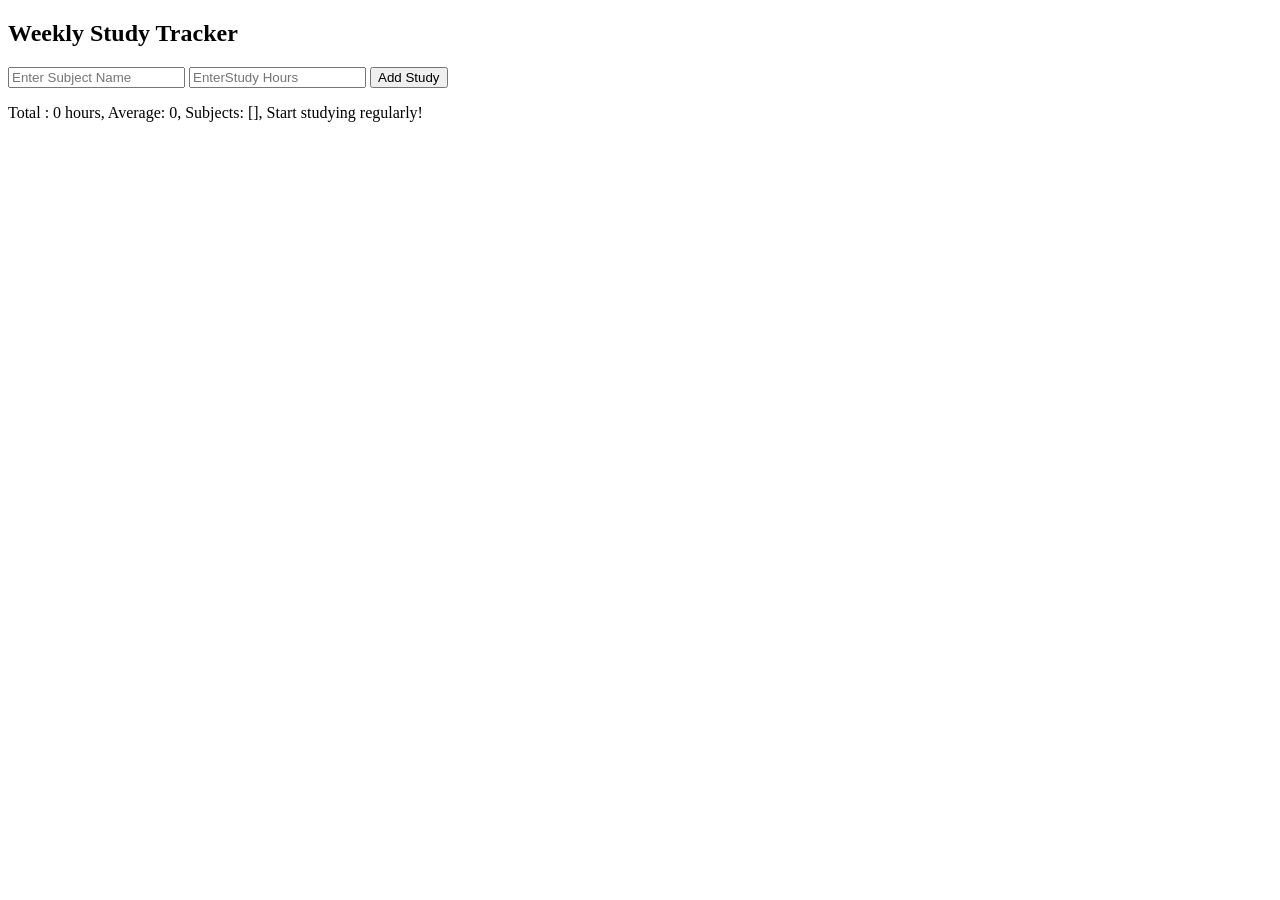
<file: Spring_261_final_setA_q1/index.html>
<!DOCTYPE html>
<html lang="en">
<head>
    <meta charset="UTF-8">
    <meta name="viewport" content="width=device-width, initial-scale=1.0">
    <title>Document</title>
</head>
<body>
    <h2>Weekly Study Tracker</h2>
    <input type="text" id="subjectInput" placeholder="Enter Subject Name">
    <input type="number" id="hourInput" placeholder="EnterStudy Hours">
    <button onclick="addStudy()">Add Study</button>

    <p id ="label">Total : 0 hours, Average: 0, Subjects: [], Start studying regularly!</p>

    <script src = "script.js" ></script>
  
</html>
</file>
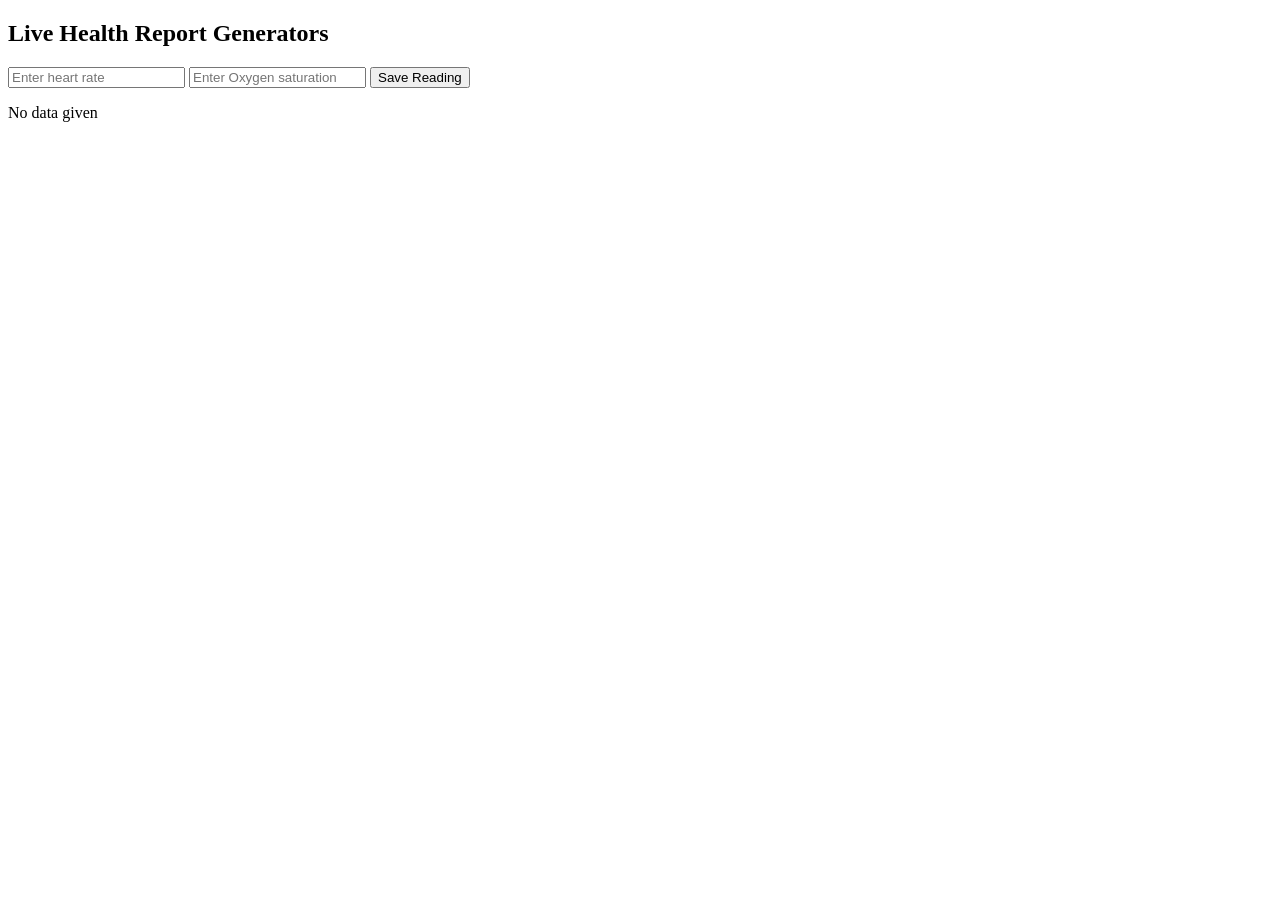
<file: Spring_261_final_setB_q1/index.html>
<!DOCTYPE html>
<html lang="en">
<head>
    <meta charset="UTF-8">
    <meta name="viewport" content="width=device-width, initial-scale=1.0">
    <title>Document</title>
</head>
<body>

    <h2>Live Health Report Generators</h2>
    <input type="text" name="" id="heart_rate" placeholder="Enter heart rate">
    <input type="text" name="" id="oxygen_saturation" placeholder="Enter Oxygen saturation">
    <button onclick="saveReading()">Save Reading</button>


    <p id ="label">No data given</p>

    <script src = "script.js"></script>

</body>
</html>
</file>
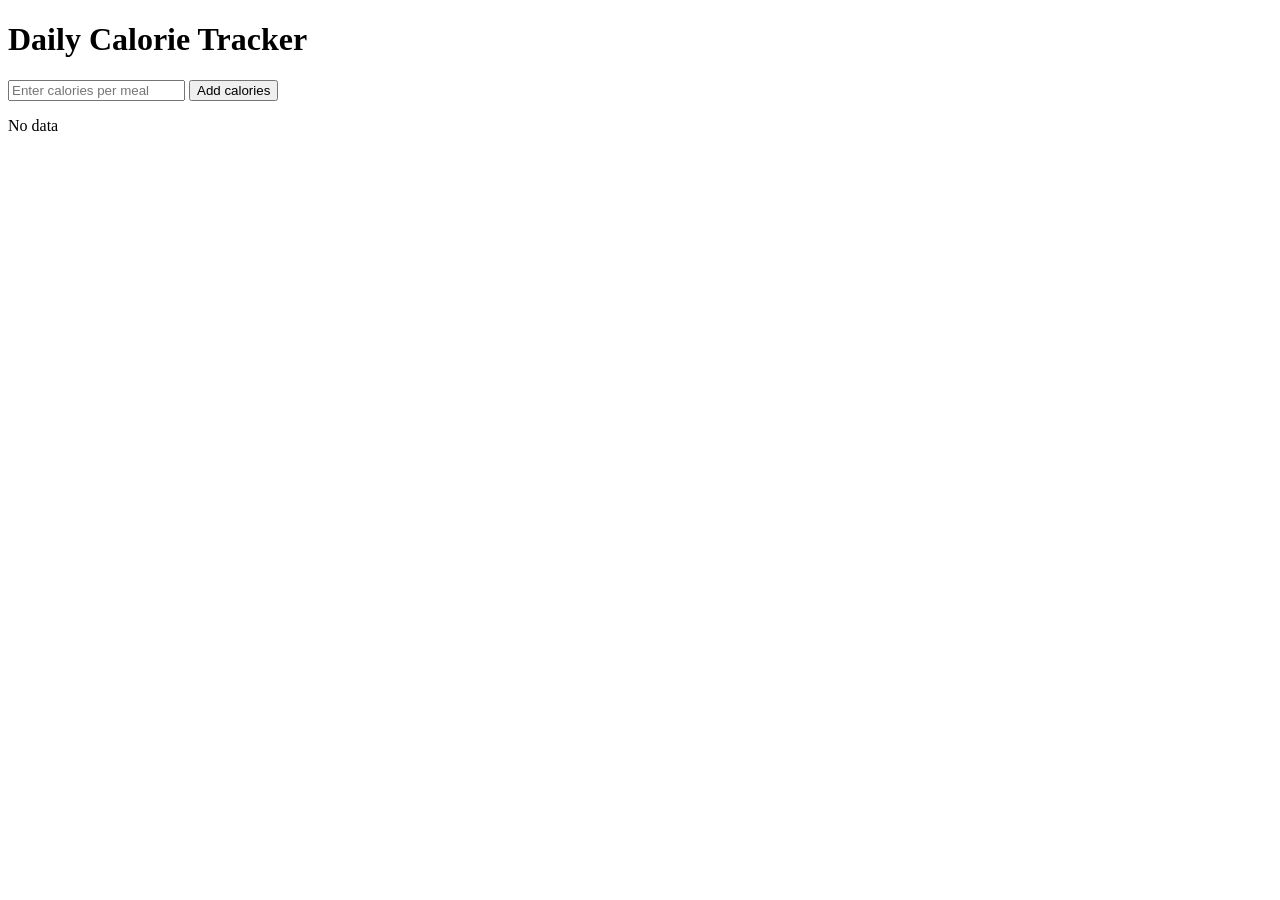
<file: Summer_252_final_q1/index.html>
<!DOCTYPE html>
<html lang="en">
<head>
    <meta charset="UTF-8">
    <meta name="viewport" content="width=device-width, initial-scale=1.0">
    <title>Document</title>
</head>


<body>
    <h1>Daily Calorie Tracker</h1>
    <input type="number" name="" id="inputCalories" placeholder="Enter calories per meal">
    <button id="addCaloriesBtn">Add calories</button>

    <p id="label"> No data </p>
    <script src="script.js"></script>
</body>
</html>
</file>
